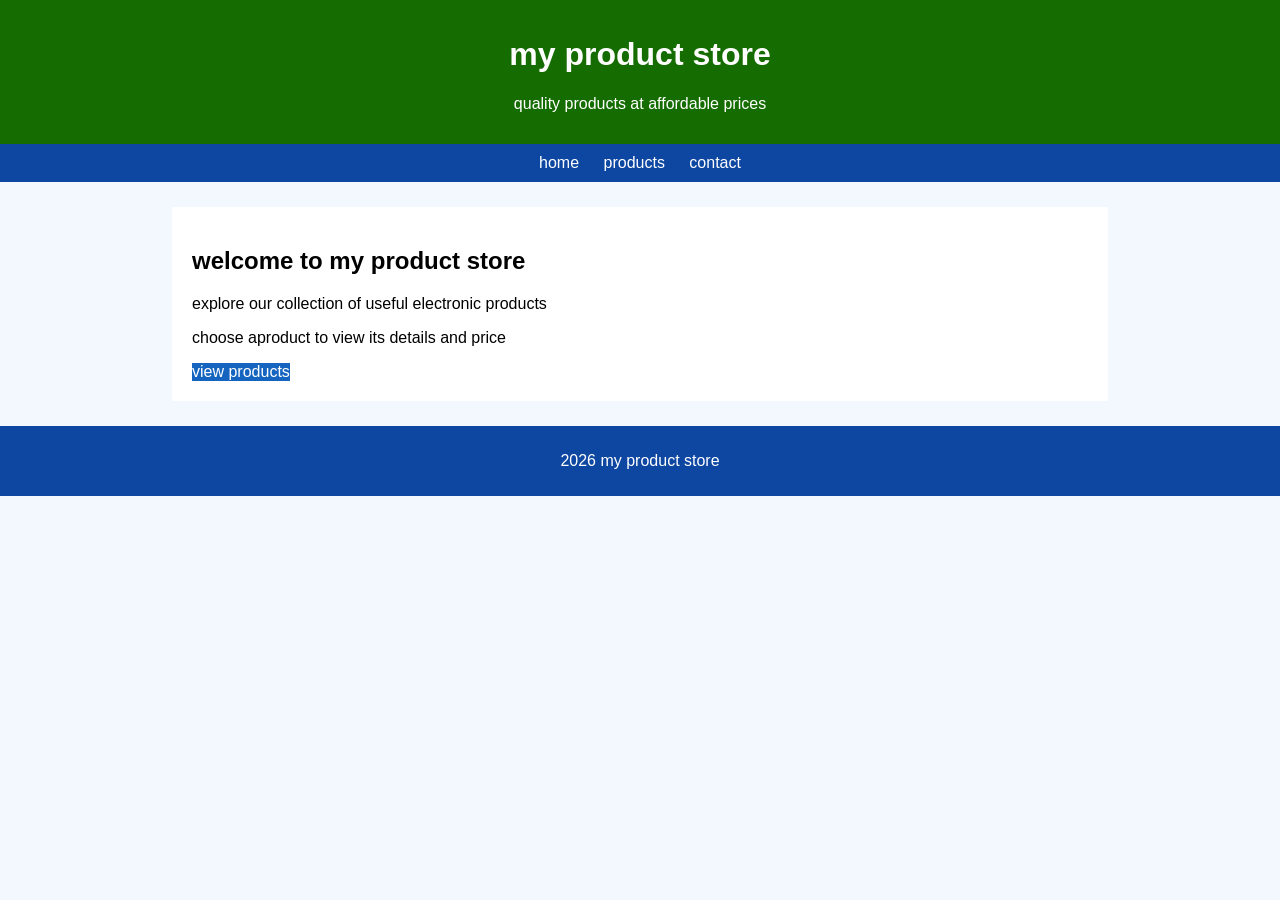
<file: partB 3/INDEX.HTML>
<!DOCTYPE html>
<HTML>
    <head>
        <title>product catalog</title>
        <link rel="stylesheet"href="styles.css">
    </head>
    <body>
        <header>
            <h1> my product store</h1>
            <p>quality products at affordable prices</p>
        </header>
        <nav>
            <a href="index.html">home</a>
            <a href="product.html">products</a>
            <a href="contact.html">contact</a>
        </nav>
        <div class="content">
            <h2>welcome to my product store</h2>
            <p>explore our collection of useful electronic products</p>
            <p>choose aproduct to view its details and price</p>
            <a class="button"href="products.html">view products</a>
        </div>
        <footer>
            <p>2026 my product store</p>
        </footer>
    </body>
</HTML>
</file>
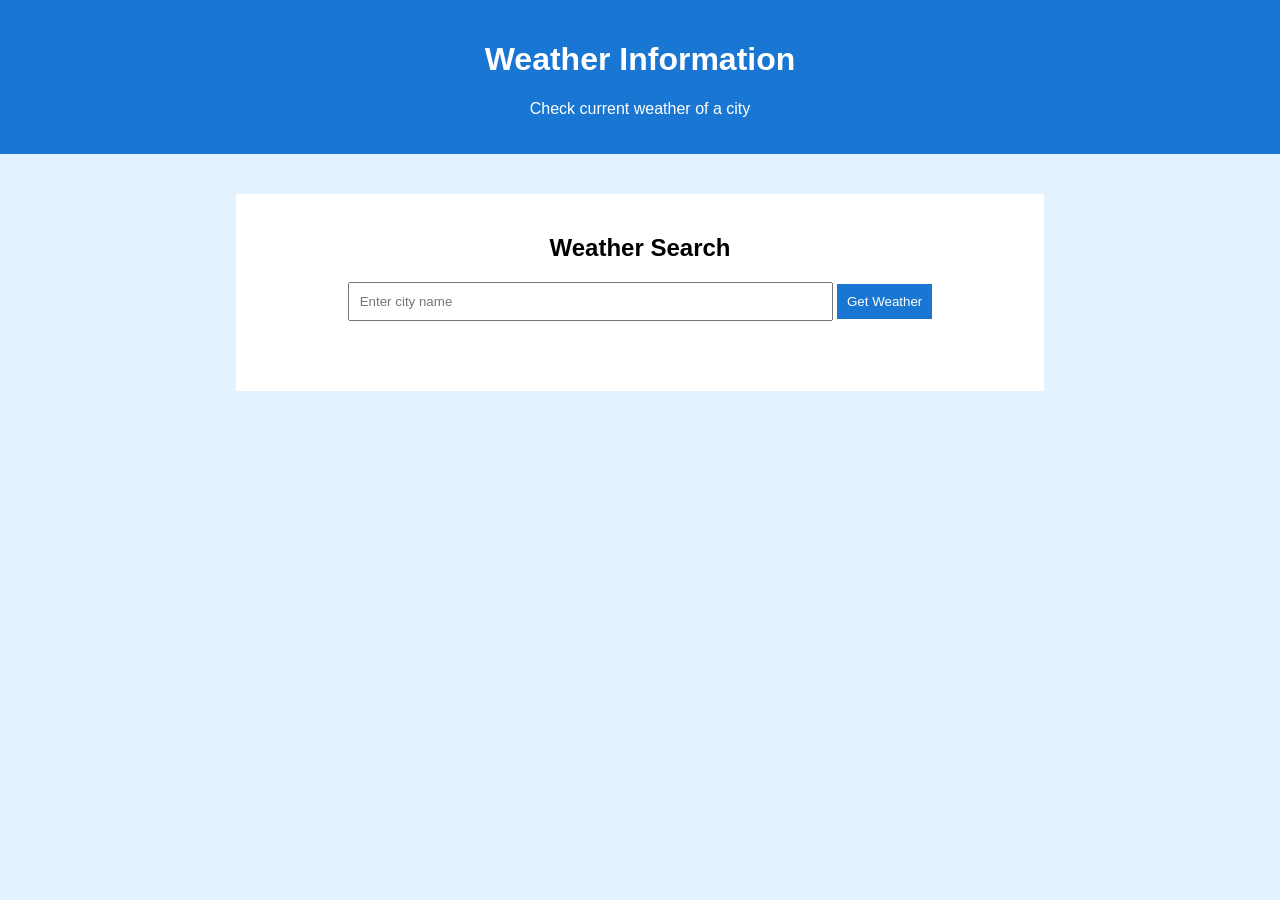
<file: practical3 and 4/index.html>
<!DOCTYPE html>
<html>
<head>
    <title>Weather Information</title>
    <link rel="stylesheet" href="styles.css">
</head>
<body>
    <header>
        <h1>Weather Information</h1>
        <p>Check current weather of a city</p>
    </header>

    <div class="content">
        <h2>Weather Search</h2>

        <input id="city" placeholder="Enter city name">
        <button onclick="getWeather()">Get Weather</button>

        <div id="result"></div>
    </div>

    <script src="script.js"></script>
</body>
</html>
</file>
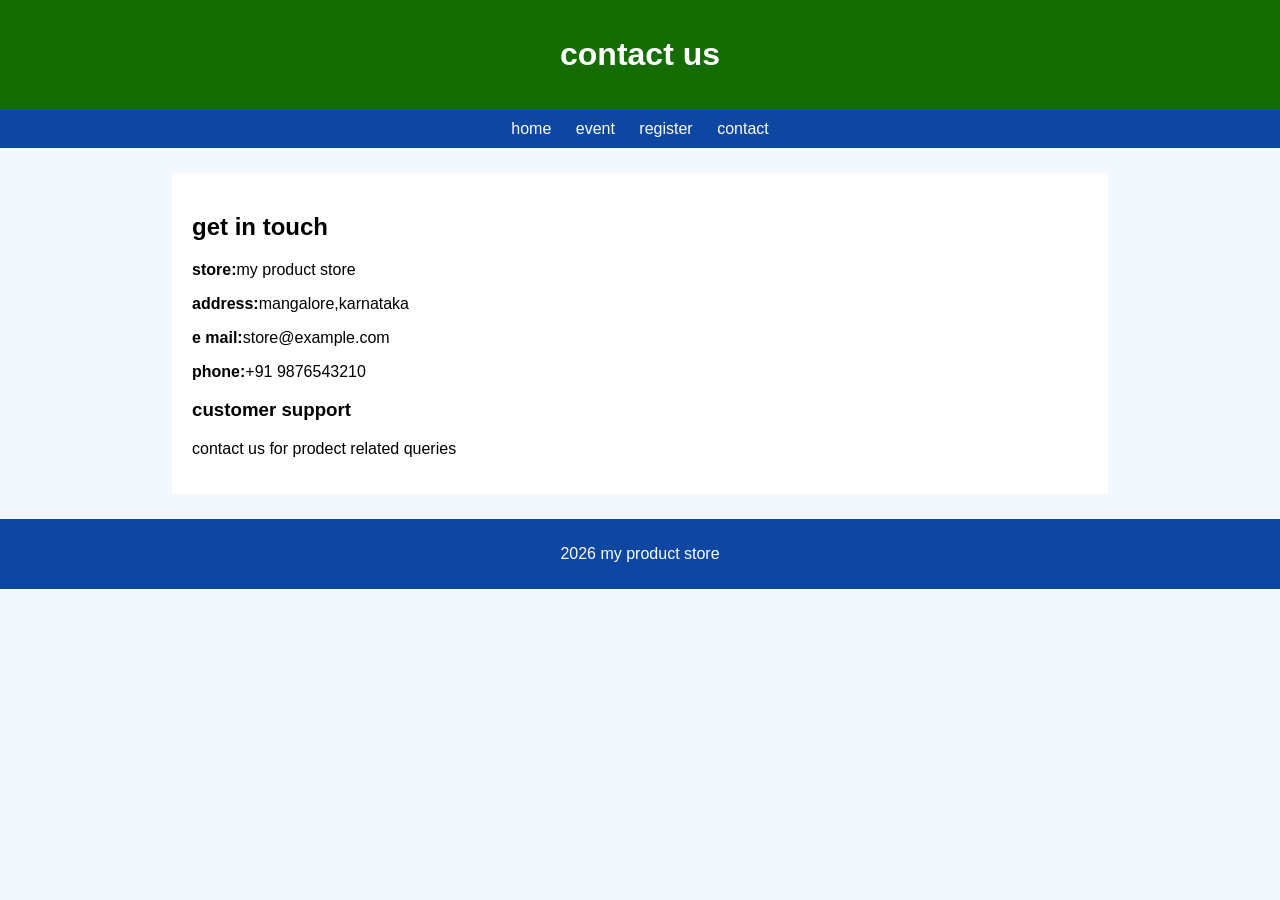
<file: partB 3/contact.html>
<!DOCTYPE html>
<html>
    <head>
        <title>contact</title>
        <link rel="stylesheet"href="styles.css">
        </head>
        <body>
            <header>
            <h1>contact us</h1>
            </header>
            <nav>
                <a href="index.html">home</a>
                <a href="events.html">event</a>
                <a href="registration.html">register</a>
                <a href="contact.html">contact</a>
            </nav>
            <div class="content">
                <h2>get in touch</h2>
                <p><b>store:</b>my product store</p>
                <p><b>address:</b>mangalore,karnataka</p>
                <p><b>e mail:</b>store@example.com</p>
                <p><b>phone:</b>+91 9876543210</p>
                <h3>customer support</h3>
                <p>contact us for prodect related queries</p>
            </div>
            <footer>
                <P>2026 my product store</P>
            </footer>
            </body>
            </html>
</file>
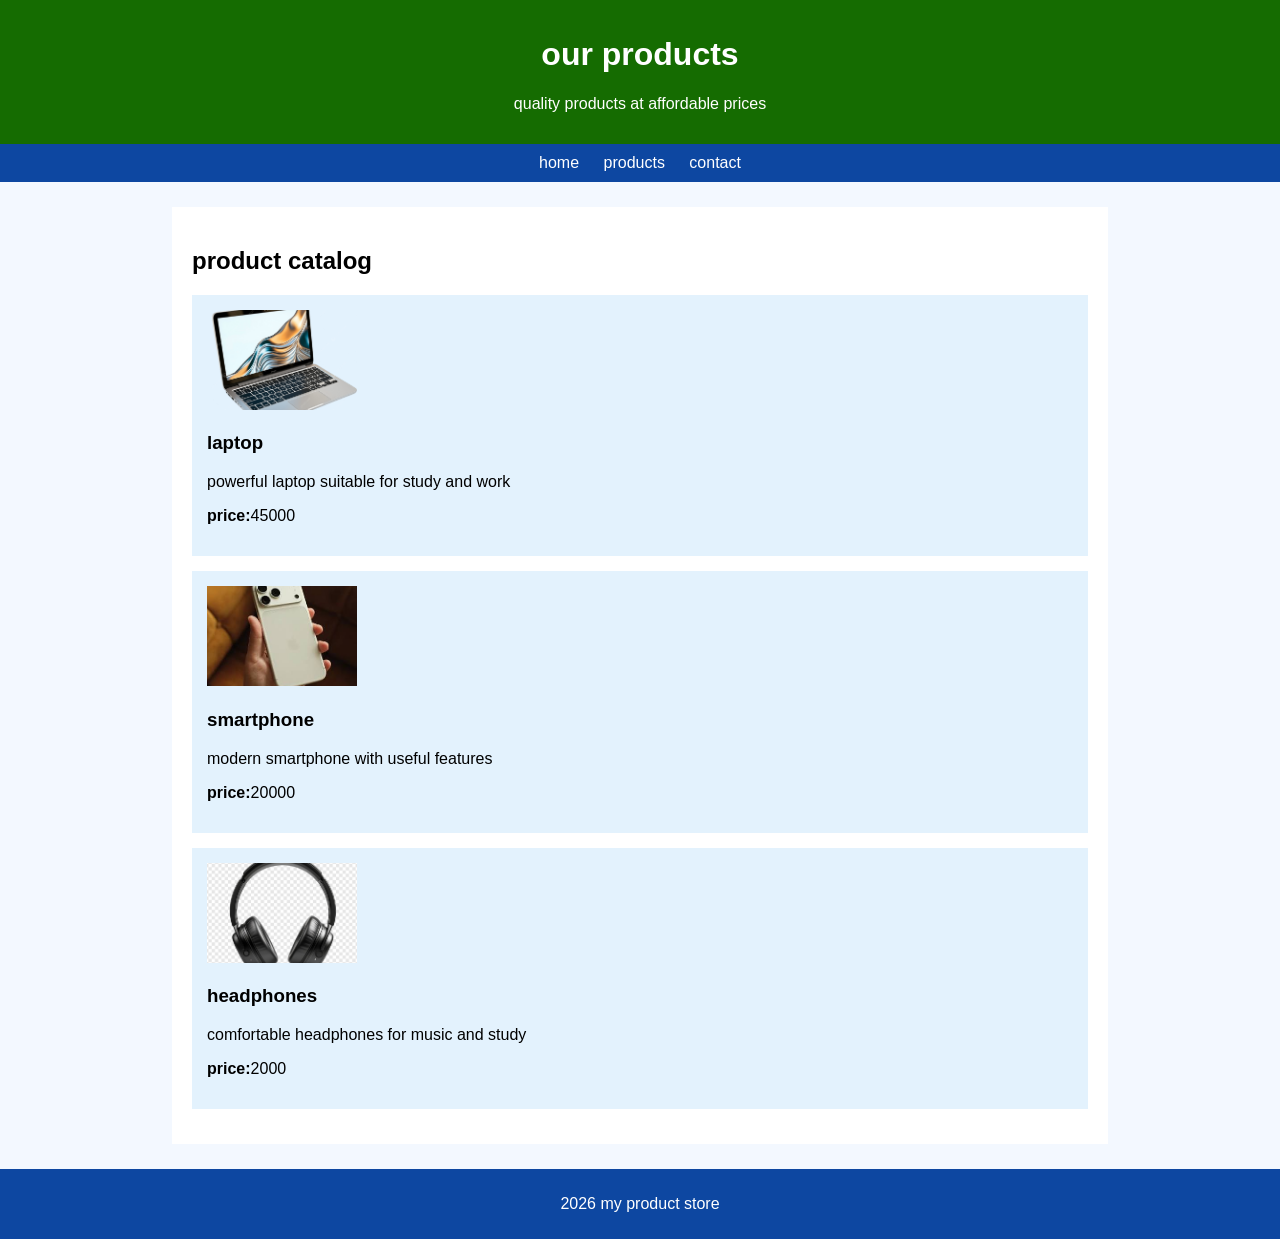
<file: partB 3/products.html>
<!DOCTYPE html>
<HTML>
    <head>
        <title>products</title>
        <link rel="stylesheet"href="styles.css">
    </head>
    <body>
        <header>
            <h1> our products</h1>
            <p>quality products at affordable prices</p>
        </header>
        <nav>
            <a href="index.html">home</a>
            <a href="product.html">products</a>
            <a href="contact.html">contact</a>
        </nav>
        <div class="content">
            <h2>product catalog</h2>
            <div class="product">
                <img src="images/laptop.png"alt="laptop">
                <h3>laptop</h3>
                <p>powerful laptop suitable for study and work</p>
                <p><b>price:</b>45000</p>
            </div>
            <div class="product">
                <img src="images/images.jfif"alt="smartphone">
                <h3>smartphone</h3>
                <p>modern smartphone with useful features</p>
                <p><b>price:</b>20000</p>
            </div>
            <div class="product">
                <img src="images/head.jpg"alt="headphones">
                <h3>headphones</h3>
                <p>comfortable headphones for music and study</p>
                <p><b>price:</b>2000</p>
            </div>
        </div>
        <footer>
            <p>2026 my product store</p>
        </footer>
    </body>
</HTML>
</file>
<file: partB 3/styles.css>
body{
    margin:0;
    font-family:arial;
    background-color:#f3f8ff;
}
header{
    text-align:center;
    background-color: #156c01;
    color:white;
    padding: 15px;
}
nav{
    text-align: center;
    background-color: #0d47a1;
    padding: 10px;

}
nav a{
    color: white;
    text-decoration: none;
    margin: 10px;
}
.content{
    width: 70%;
    margin: 25px auto;
    padding: 20px;
    background-color: white;
}
.product{
    margin: 15px 0;
    padding: 15px;
    background-color: #e3f2fd;
}
.product img{
    width: 150px;
    height: 100px;
    object-fit: cover;
}
.button{
    display: inline-block;
    padding: 8 px 15px;
    background-color: #1565c0;
    color: white;
    text-decoration: none;
}
footer{
    text-align: center;
    padding: 10px;
    background-color: #0d47a1;
    color: white;
}
</file>
<file: practical3 and 4/styles.css>
body{
    margin: 0;
    font-family: Arial;
    background: #e3f2fd;
}
header{
    text-align: center;
    background: #1976d2;
    color: white;
    padding: 20px;

}
.content{
    width: 60%;
    margin: 40px auto;
    padding: 20px;
    background: white;
    text-align: center;
}
input{
    padding: 10px;
    width: 60%;
}
button{
    padding: 10px;
    background: #1976d2;
    color:white;
    border: 0;
}
#result{
    margin-top: 20px;
    padding: 15px;
body {
    margin: 0;
    font-family: Arial;
    background: #e3f2fd;
}

header {
    text-align: center;
    background: #1976d2;
    color: white;
    padding: 20px;
}

.content {
    width: 60%;
    margin: 40px auto;
    padding: 20px;
    background: white;
    text-align: center;
}

input {
    padding: 10px;
    width: 60%;
}

button {
    padding: 10px;
    background: #1976d2;
    color: white;
    border: 0;
}

#result {
    margin-top: 20px;
    padding: 15px;
}
</file>
